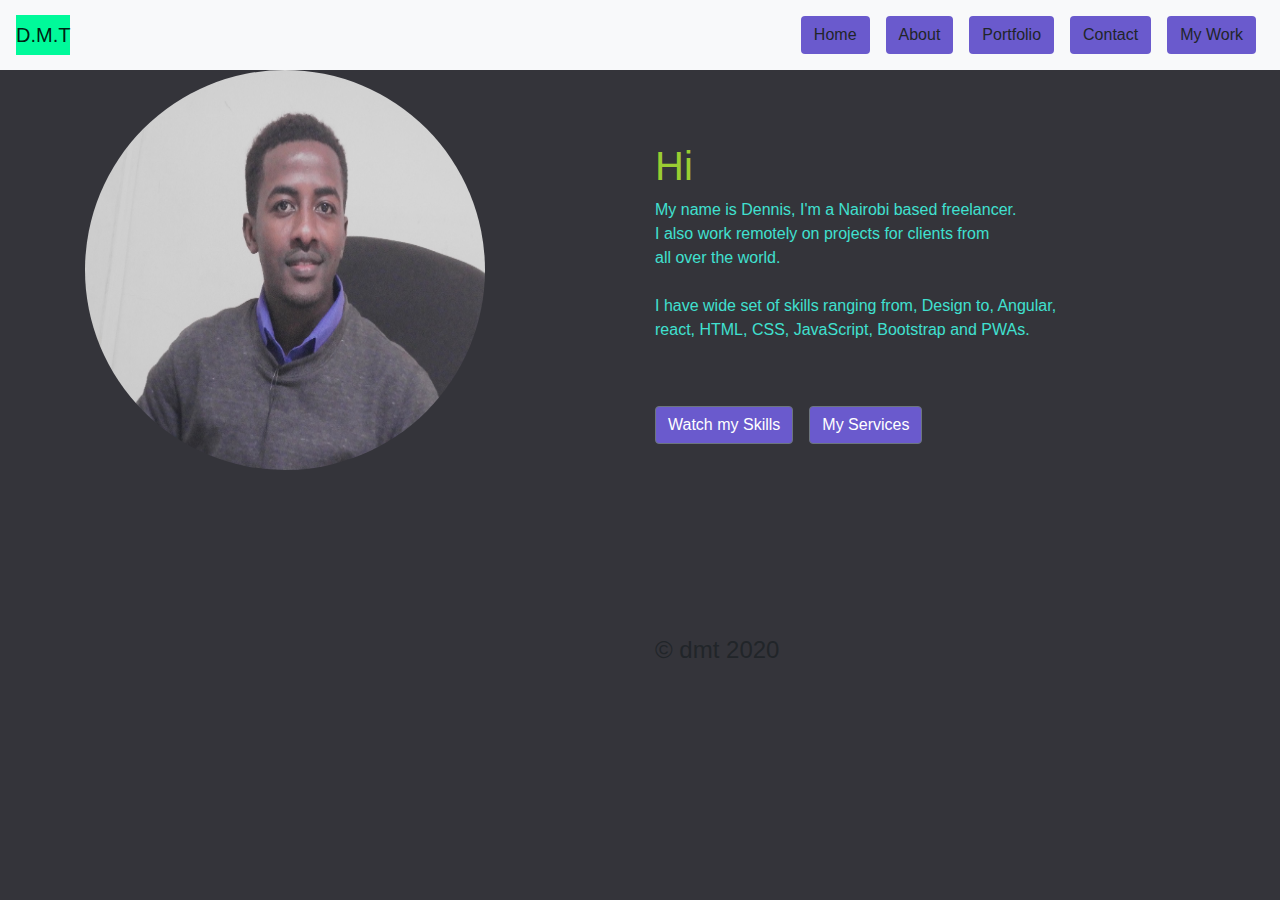
<file: index.html>
<!DOCTYPE html>
<html lang="en">
<head>
  <meta charset="UTF-8">
  <meta name="viewport" content="width=device-width, initial-scale=1.0">
  <title>My Portfolio</title>
  <link rel="stylesheet" href="https://stackpath.bootstrapcdn.com/bootstrap/4.4.1/css/bootstrap.min.css" integrity="sha384-Vkoo8x4CGsO3+Hhxv8T/Q5PaXtkKtu6ug5TOeNV6gBiFeWPGFN9MuhOf23Q9Ifjh" crossorigin="anonymous">
  <link rel="stylesheet" href="./css/main.css">
</head>
<body>
  <nav class="navbar navbar-expand-lg navbar-light bg-light">
    <a class="navbar-brand" href="#">D.M.T</a>
    <button class="navbar-toggler" type="button" data-toggle="collapse" data-target="#navbarSupportedContent" aria-controls="navbarSupportedContent" aria-expanded="false" aria-label="Toggle navigation">
      <span class="navbar-toggler-icon"></span>
    </button>
  
    <div class="collapse navbar-collapse" id="navbarSupportedContent">
      <ul class="navbar-nav ml-auto">
        <li class="nav-item active">
          <a class="nav-link" href="index.html"><button class="btn"> Home </button><span class="sr-only">(current)</span></a>
        </li>
        <li class="nav-item active">
          <a class="nav-link" href="about.html"><button class="btn"> About </button><span class="sr-only">(current)</span></a>
        </li>
        <li class="nav-item active">
          <a class="nav-link" href="#"><button class="btn"> Portfolio </button><span class="sr-only">(current)</span></a>
        </li>
        <li class="nav-item active">
          <a class="nav-link" href="contact.html"><button class="btn"> Contact </button><span class="sr-only">(current)</span></a>
        </li>
        <li class="nav-item active">
          <a class="nav-link" href="#"><button class="btn"> My Work </button><span class="sr-only">(current)</span></a>
        </li>     
      </ul>
    </div>
  </nav>
  <!---first section-->
  <div class="container">
    <div class="row">
      <div class="col-sm">
        <img src="/images/portrait.JPG" height="400" width="400" class="rounded-circle" alt="">
        
      </div>
      <div class="col-sm"><br><br><br>

        <h1 id="greeting">Hi</h1>
        <p class="name">My name is Dennis, I'm a Nairobi based freelancer. <br>
            I also work remotely on projects for clients from <br>
            all over the world. <br><br>
          
          I have wide set of skills ranging from, Design to, Angular, <br>
          react, HTML, CSS, JavaScript, Bootstrap and PWAs.
          </p><br><br>
          <!--buttons for videos and services-->

          <div class="btn-toolbar" role="toolbar" aria-label="Toolbar with button groups">
            <div class="btn-group mr-2" role="group" aria-label="First group">
              <button type="button" class="btn btn-secondary">Watch my Skills</button>
              
            </div>
            <div class="btn-toolbar" role="toolbar" aria-label="Toolbar with button groups">
              <div class="btn-group ml-2" role="group" aria-label="First group">
                <button type="button" class="btn btn-secondary">My Services</button>
                
              </div>
          



      
        
      </div>

    </div><br><br><br><br><br><br><br><br>



<!---footer-->
<div><footer><h4> <p class="copyright">&copy; dmt 2020</p></h4></footer></div>

  </div>



<script src="https://code.jquery.com/jquery-3.4.1.slim.min.js" integrity="sha384-J6qa4849blE2+poT4WnyKhv5vZF5SrPo0iEjwBvKU7imGFAV0wwj1yYfoRSJoZ+n" crossorigin="anonymous"></script>
<script src="https://cdn.jsdelivr.net/npm/popper.js@1.16.0/dist/umd/popper.min.js" integrity="sha384-Q6E9RHvbIyZFJoft+2mJbHaEWldlvI9IOYy5n3zV9zzTtmI3UksdQRVvoxMfooAo" crossorigin="anonymous"></script>
<script src="https://stackpath.bootstrapcdn.com/bootstrap/4.4.1/js/bootstrap.min.js" integrity="sha384-wfSDF2E50Y2D1uUdj0O3uMBJnjuUD4Ih7YwaYd1iqfktj0Uod8GCExl3Og8ifwB6" crossorigin="anonymous"></script>

</body>
</html>
</file>
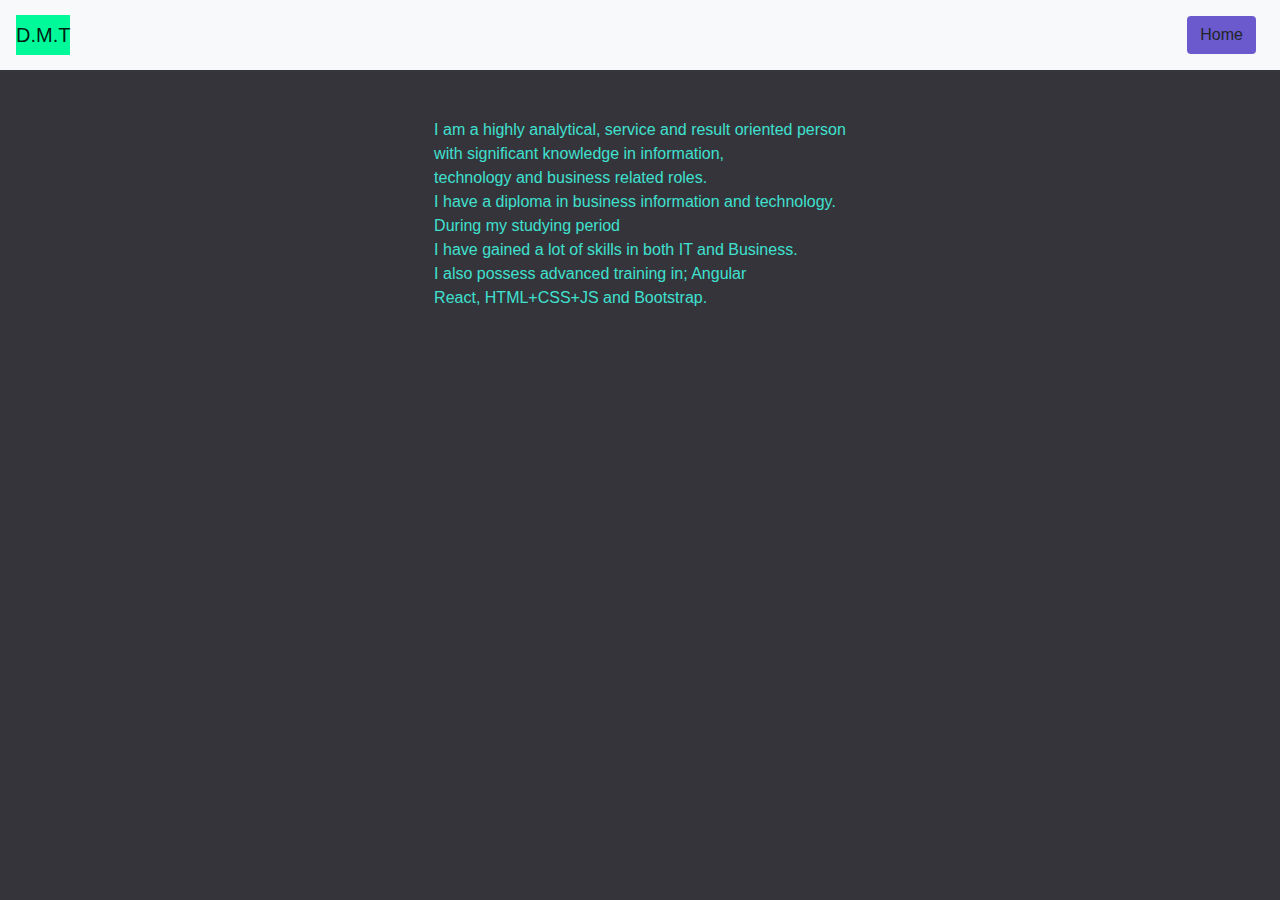
<file: About.html>
<!DOCTYPE html>
<html lang="en">
<head>
    <meta charset="UTF-8">
    <meta name="viewport" content="width=device-width, initial-scale=1.0">
    <title>About Me</title>
    <link rel="stylesheet" href="https://stackpath.bootstrapcdn.com/bootstrap/4.4.1/css/bootstrap.min.css" integrity="sha384-Vkoo8x4CGsO3+Hhxv8T/Q5PaXtkKtu6ug5TOeNV6gBiFeWPGFN9MuhOf23Q9Ifjh" crossorigin="anonymous">
    <link rel="stylesheet" href="./css/main.css">
          <li class="nav-item active">
  
</head>
<body>
    <nav class="navbar navbar-expand-lg navbar-light bg-light">
        <a class="navbar-brand" href="#">D.M.T</a>
        <button class="navbar-toggler" type="button" data-toggle="collapse" data-target="#navbarSupportedContent" aria-controls="navbarSupportedContent" aria-expanded="false" aria-label="Toggle navigation">
          <span class="navbar-toggler-icon"></span>
        </button>
      
        <div class="collapse navbar-collapse" id="navbarSupportedContent">
          <ul class="navbar-nav ml-auto">
            <li class="nav-item active">
              <a class="nav-link" href="index.html"><button class="btn"> Home </button><span class="sr-only">(current)</span></a>
            </li>
              
          </ul>
        </div>
      </nav>
      <!--------content here-->

      <div class="container">
        <div class="row">
          <div class="col-sm">
            <!-----empty for now-->
          </div>
          <div class="name"><br><br>
            I am a highly analytical, service and result oriented person <br>
            with significant knowledge in information, <br>
            technology and business related roles. <br>
            I have a diploma in business information and technology. <br>
            During my studying period <br>
             I have gained a lot of skills in both IT and Business. <br>

            I also possess advanced training in; Angular <br>
            React, HTML+CSS+JS and Bootstrap.
          </div>
          <div class="col-sm">
            <!---empty for now-->
          </div>
        </div>
      </div>
    


      <!---footer-->
      
<script src="https://code.jquery.com/jquery-3.4.1.slim.min.js" integrity="sha384-J6qa4849blE2+poT4WnyKhv5vZF5SrPo0iEjwBvKU7imGFAV0wwj1yYfoRSJoZ+n" crossorigin="anonymous"></script>
<script src="https://cdn.jsdelivr.net/npm/popper.js@1.16.0/dist/umd/popper.min.js" integrity="sha384-Q6E9RHvbIyZFJoft+2mJbHaEWldlvI9IOYy5n3zV9zzTtmI3UksdQRVvoxMfooAo" crossorigin="anonymous"></script>
<script src="https://stackpath.bootstrapcdn.com/bootstrap/4.4.1/js/bootstrap.min.js" integrity="sha384-wfSDF2E50Y2D1uUdj0O3uMBJnjuUD4Ih7YwaYd1iqfktj0Uod8GCExl3Og8ifwB6" crossorigin="anonymous"></script>

</body>
</html>
</file>
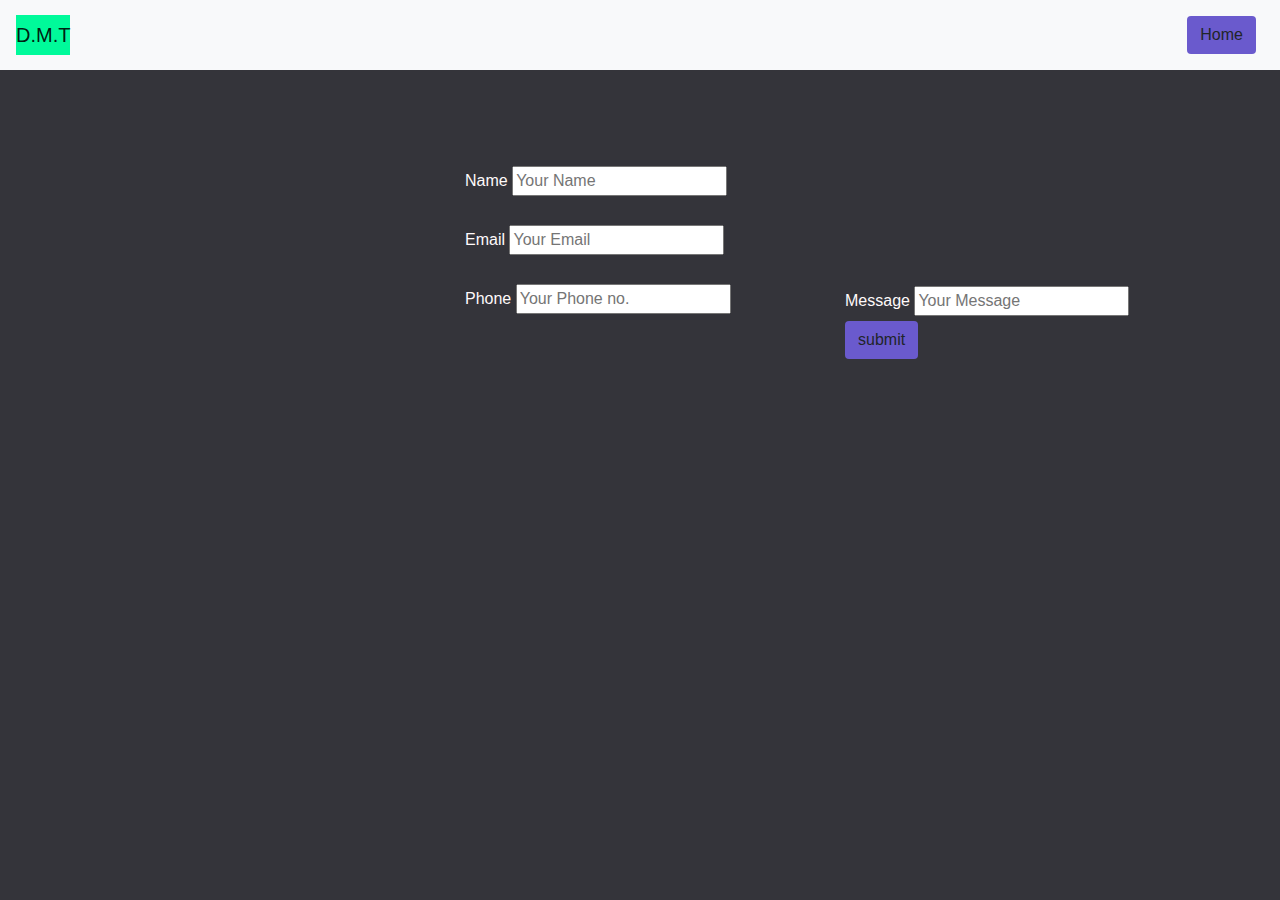
<file: contact.html>
<!DOCTYPE html>
<html lang="en">
<head>
    <meta charset="UTF-8">
    <meta name="viewport" content="width=device-width, initial-scale=1.0">
    <title>Contact</title>
    <link rel="stylesheet" href="https://stackpath.bootstrapcdn.com/bootstrap/4.4.1/css/bootstrap.min.css" integrity="sha384-Vkoo8x4CGsO3+Hhxv8T/Q5PaXtkKtu6ug5TOeNV6gBiFeWPGFN9MuhOf23Q9Ifjh" crossorigin="anonymous">
    <link rel="stylesheet" href="./css/main.css">
  
</head>
<body>
    <nav class="navbar navbar-expand-lg navbar-light bg-light">
        <a class="navbar-brand" href="#">D.M.T</a>
        <button class="navbar-toggler" type="button" data-toggle="collapse" data-target="#navbarSupportedContent" aria-controls="navbarSupportedContent" aria-expanded="false" aria-label="Toggle navigation">
          <span class="navbar-toggler-icon"></span>
        </button>
      
        <div class="collapse navbar-collapse" id="navbarSupportedContent">
          <ul class="navbar-nav ml-auto">
            <li class="nav-item active">
              <a class="nav-link" href="index.html"><button class="btn"> Home </button><span class="sr-only">(current)</span></a>
            </li>
              
          </ul>
        </div>
      </nav>
    


      <div class="container">
        <div class="row">
          <div class="col-sm">
            <!-----empty for now-->
          </div>
          <div class="col-sm"><br><br><br><br>
                <form>
                    <label class="labels">Name</label>
                    <input type="text" placeholder="Your Name" name="firstName">
                    <br><br>
                    <label class="labels">Email</label>
                    <input type="email" placeholder="Your Email" name="email">
                    <br><br>
                    <label class="labels">Phone</label>
                    <input type="text" placeholder="Your Phone no." name="phone">
                    <br><br>
                    
                </form>
          </div>
          <div class="col-sm">
              <br>
              <br>
              <br>
              <br>
              <br>
              <br>
              <br>
              <br>
              <br>
              <form>
                <label class="labels">Message</label>
                <input type="field" placeholder="Your Message" name="field">
                <button class="btn">submit</button>
              </form>
            <!---empty for now-->
          </div>
        </div>
      </div>
        









    <script src="https://code.jquery.com/jquery-3.4.1.slim.min.js" integrity="sha384-J6qa4849blE2+poT4WnyKhv5vZF5SrPo0iEjwBvKU7imGFAV0wwj1yYfoRSJoZ+n" crossorigin="anonymous"></script>
    <script src="https://cdn.jsdelivr.net/npm/popper.js@1.16.0/dist/umd/popper.min.js" integrity="sha384-Q6E9RHvbIyZFJoft+2mJbHaEWldlvI9IOYy5n3zV9zzTtmI3UksdQRVvoxMfooAo" crossorigin="anonymous"></script>
    <script src="https://stackpath.bootstrapcdn.com/bootstrap/4.4.1/js/bootstrap.min.js" integrity="sha384-wfSDF2E50Y2D1uUdj0O3uMBJnjuUD4Ih7YwaYd1iqfktj0Uod8GCExl3Og8ifwB6" crossorigin="anonymous"></script>
  
</body>
</html>
</file>
<file: css/main.css>
body{
    background-color: rgb(52, 52, 58);
}
#greeting{
    color: yellowgreen;
}
.name{
    color: turquoise;
}
.btn{
    background-color: slateblue;
}
.navbar-brand{
    background-color: mediumspringgreen;
}

#greet{
    color: yellow;
    text-align: center;
    background-color: skyblue;
    font-family: Impact, Haettenschweiler, 'Arial Narrow Bold', sans-serif;
}
.labels{
    color: snow;
}
</file>
